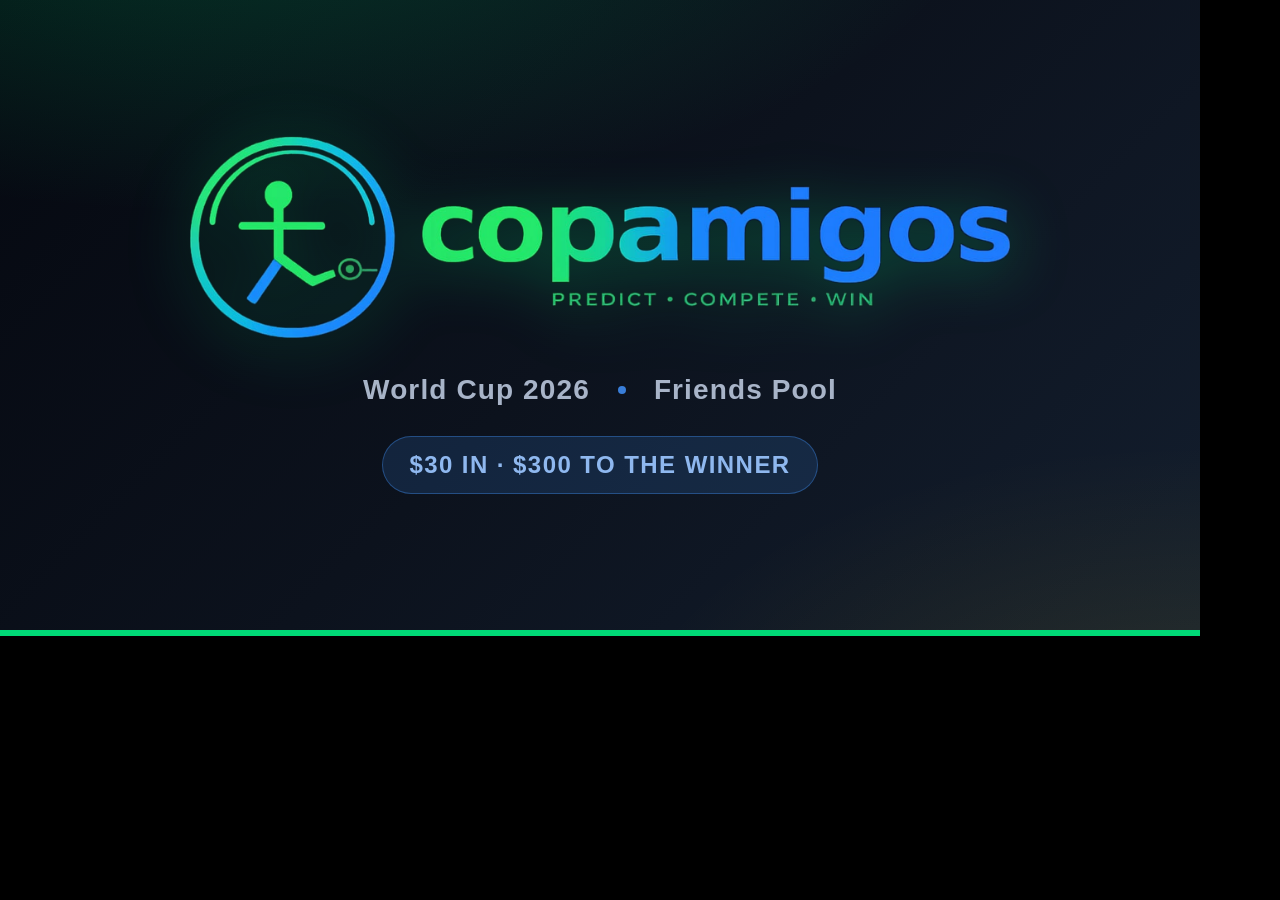
<file: og-image.html>
<!DOCTYPE html>
<html lang="en">
<head>
  <meta charset="UTF-8">
  <title>og-image preview (1200x630)</title>
  <style>
    html, body { margin: 0; padding: 0; background: #000; }
    .card {
      width: 1200px;
      height: 630px;
      position: relative;
      overflow: hidden;
      background:
        radial-gradient(1200px 520px at 18% -20%, rgba(0, 217, 119, 0.22), transparent 65%),
        radial-gradient(900px 480px at 100% 120%, rgba(255, 214, 10, 0.10), transparent 65%),
        linear-gradient(135deg, #050810 0%, #0c121d 50%, #131e2e 100%);
      border-bottom: 6px solid #00d977;
      display: flex;
      flex-direction: column;
      align-items: center;
      justify-content: center;
      font-family: -apple-system, BlinkMacSystemFont, "Segoe UI", sans-serif;
      color: #e8eef7;
    }
    .logo {
      max-width: 820px;
      width: 70%;
      height: auto;
      filter: drop-shadow(0 8px 30px rgba(0, 217, 119, 0.35));
      margin-bottom: 36px;
    }
    .meta {
      display: flex;
      gap: 28px;
      align-items: center;
      font-size: 28px;
      font-weight: 600;
      letter-spacing: 0.04em;
      color: #a8b4c8;
    }
    .meta .dot { width: 8px; height: 8px; border-radius: 50%; background: #397ED9; }
    .pill {
      margin-top: 30px;
      padding: 14px 26px;
      border-radius: 999px;
      background: rgba(57, 126, 217, 0.18);
      border: 1px solid rgba(57, 126, 217, 0.45);
      color: #8fb8ef;
      font-size: 24px;
      font-weight: 700;
      letter-spacing: 0.06em;
    }
  </style>
</head>
<body>
  <div class="card">
    <img class="logo" src="logo.png" alt="copamigos" />
    <div class="meta">
      <span>World Cup 2026</span>
      <span class="dot"></span>
      <span>Friends Pool</span>
    </div>
    <div class="pill">$30 IN · $300 TO THE WINNER</div>
  </div>
</body>
</html>
</file>
